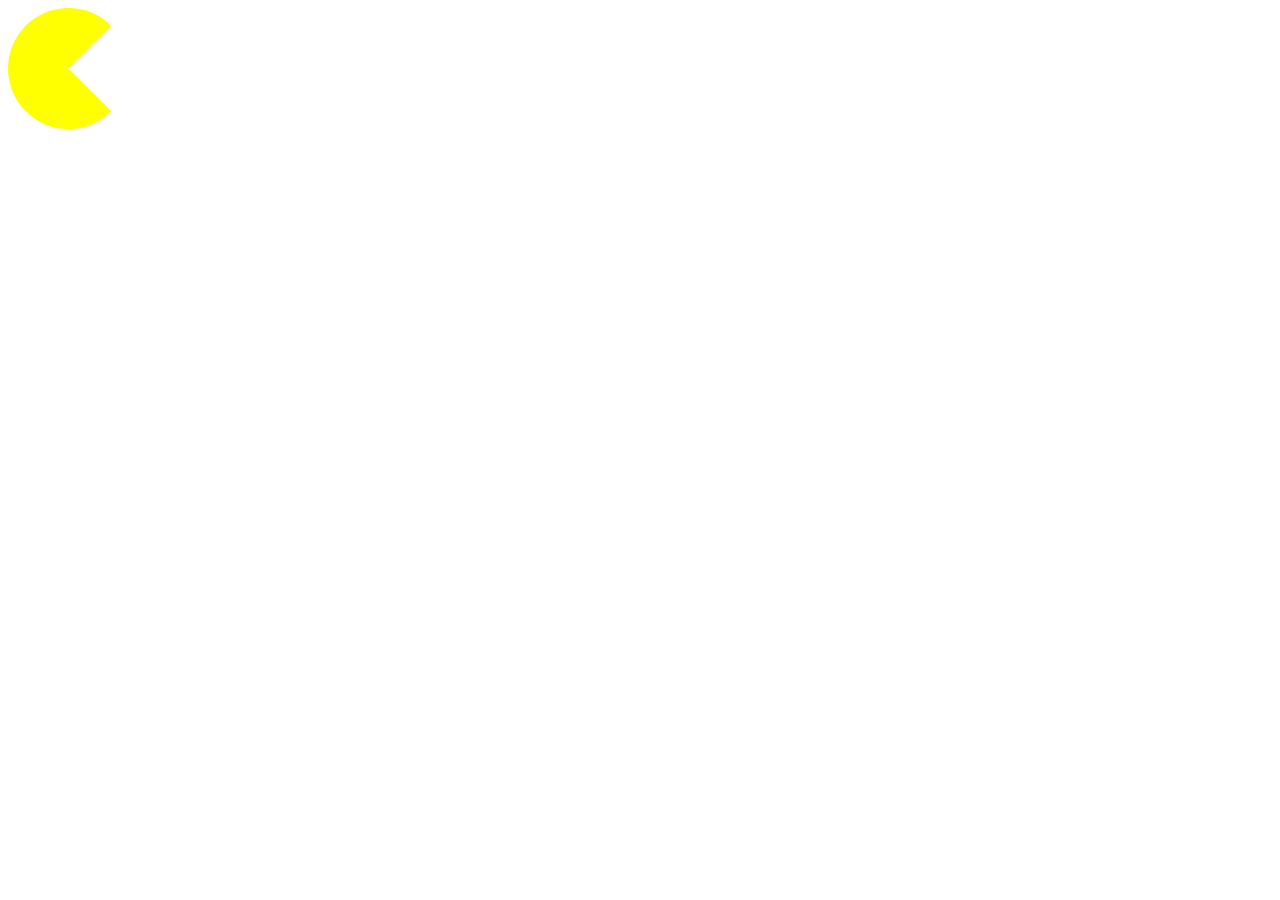
<file: pacman.html>
<!DOCTYPE html>
<html>

<head>
    <title>Wild Games</title>
    <meta charset="utf-8">
    <link rel="stylesheet" type="text/css" href="pacman.css">
    <meta name="viewport" content="width=device-width, initial-scale=1, shrink-to-fit=no">
</head>

<div class="pacman-mouth"><div class="pacman"></div></div>
</file>
<file: pacman.css>
.pacman {
  width: 1px;
  height: 1px;
  border: 60px solid yellow;
  border-right-color: transparent;
  border-radius: 50%;
}

.pacman-mouth-bottom {
  width: 1px;
  height: 1px;
  border: 60px solid yellow;
  border-top-color: transparent;
  border-right-color: transparent;
  border-left-color: transparent;
  border-radius: 50%;
}

 .pacman-mouth-top {
   width: 1px;
   height: 1px;
   border: 60px solid yellow;
   border-bottom-color: transparent;
   border-right-color: transparent;
   border-left-color: transparent;
   border-radius: 50%;
 }

 .pacman-mouth-bottom {
    background-color: #222;
    -moz-animation: rotate(90deg) 0.5s linear infinite;
    animation: rotate(90deg) 0.5s linear infinite;
}
</file>
